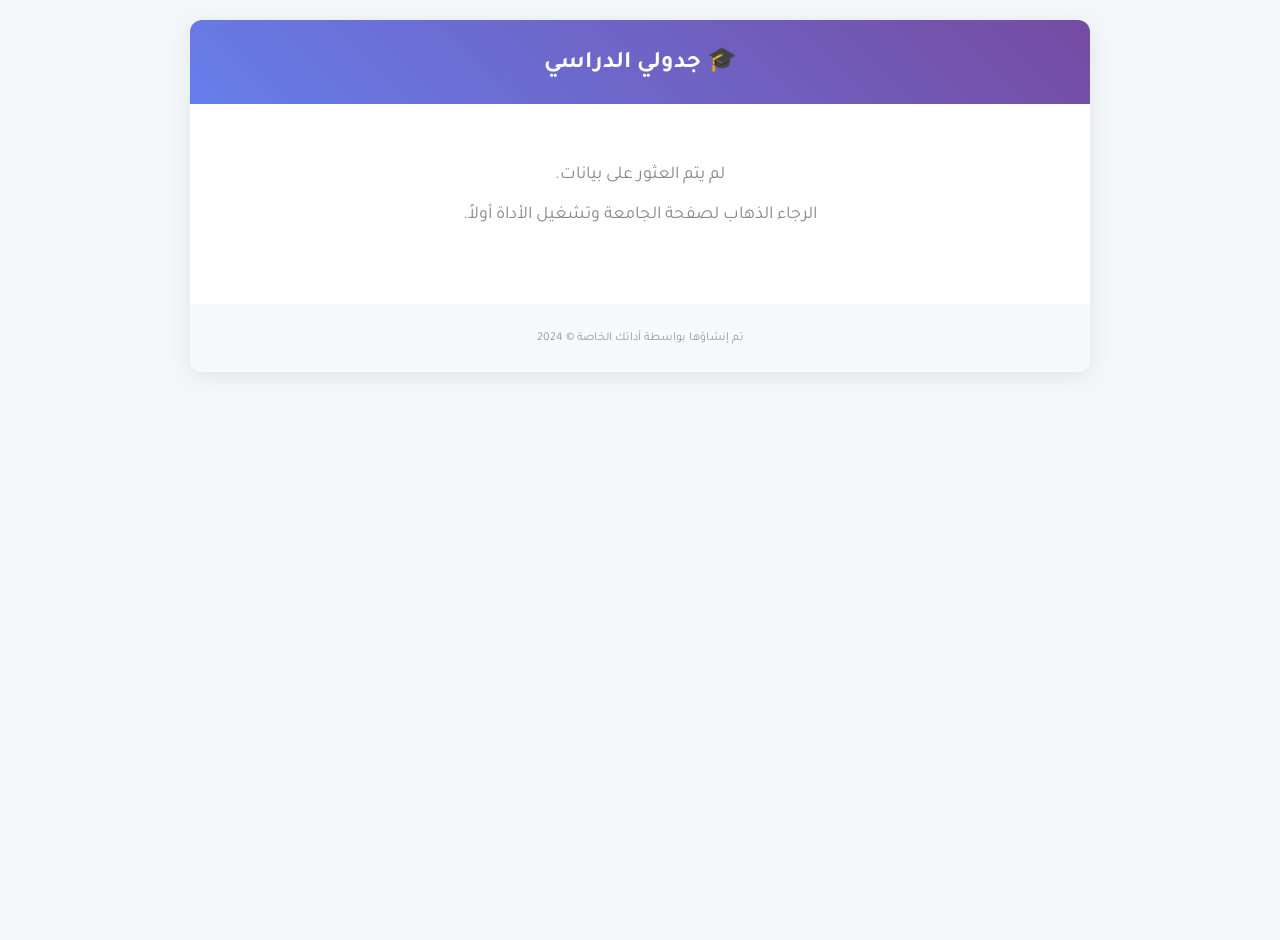
<file: ai_studio_code (2).html>
<!DOCTYPE html>
<html lang="ar" dir="rtl">
<head>
    <meta charset="UTF-8">
    <meta name="viewport" content="width=device-width, initial-scale=1.0">
    <title>جدولي الدراسي</title>
    <style>
        @import url('https://fonts.googleapis.com/css2?family=Tajawal:wght@400;500;700&display=swap');
        body {
            font-family: 'Tajawal', -apple-system, BlinkMacSystemFont, 'Segoe UI', Roboto, 'Helvetica Neue', Arial, sans-serif;
            background-color: #f4f7f9;
            color: #333;
            margin: 0;
            padding: 20px;
            display: flex;
            justify-content: center;
            align-items: flex-start;
            min-height: 100vh;
        }
        .container {
            width: 100%;
            max-width: 900px;
            background-color: white;
            border-radius: 12px;
            box-shadow: 0 4px 20px rgba(0, 0, 0, 0.08);
            overflow: hidden;
        }
        header {
            background: linear-gradient(45deg, #667eea, #764ba2);
            color: white;
            padding: 25px 20px;
            text-align: center;
        }
        header h1 {
            margin: 0;
            font-size: 24px;
            font-weight: 700;
        }
        .content { padding: 20px; }
        table {
            width: 100%;
            border-collapse: collapse;
            margin-top: 20px;
        }
        th, td {
            padding: 12px 15px;
            text-align: right;
            border-bottom: 1px solid #e0e0e0;
        }
        th {
            background-color: #f8f9fa;
            font-weight: 700;
            font-size: 14px;
            color: #555;
        }
        td { font-size: 14px; }
        tr:last-child td { border-bottom: none; }
        tr:hover { background-color: #f1f3f5; }
        .no-data {
            text-align: center;
            padding: 40px;
            font-size: 18px;
            color: #888;
        }
        .no-data p { margin-top: 0; }
        footer {
            text-align: center;
            padding: 15px;
            font-size: 12px;
            color: #999;
            background-color: #f8f9fa;
        }
    </style>
</head>
<body>
    <div class="container">
        <header>
            <h1>🎓 جدولي الدراسي</h1>
        </header>
        <div class="content">
            <div id="table-container"></div>
            <div id="no-data-message" class="no-data" style="display: none;">
                <p>لم يتم العثور على بيانات.</p>
                <p>الرجاء الذهاب لصفحة الجامعة وتشغيل الأداة أولاً.</p>
            </div>
        </div>
        <footer>
            <p>تم إنشاؤها بواسطة أداتك الخاصة &copy; 2024</p>
        </footer>
    </div>

    <script>
        document.addEventListener('DOMContentLoaded', function() {
            const coursesDataString = localStorage.getItem('myUniversityCourses');
            const tableContainer = document.getElementById('table-container');
            const noDataMessage = document.getElementById('no-data-message');

            if (coursesDataString) {
                const courses = JSON.parse(coursesDataString);
                let tableHTML = `<table><thead><tr><th>رمز المقرر</th><th>اسم المقرر</th><th>الشعبة</th><th>الأيام</th><th>الوقت</th><th>المحاضر</th></tr></thead><tbody>`;
                courses.forEach(c => {
                    tableHTML += `<tr><td>${c.code||''}</td><td>${c.name||''}</td><td>${c.section||''}</td><td>${c.days||''}</td><td>${c.time||''}</td><td>${c.instructor||''}</td></tr>`;
                });
                tableHTML += `</tbody></table>`;
                tableContainer.innerHTML = tableHTML;
                localStorage.removeItem('myUniversityCourses');
            } else {
                noDataMessage.style.display = 'block';
            }
        });
    </script>
</body>
</html>
</file>
